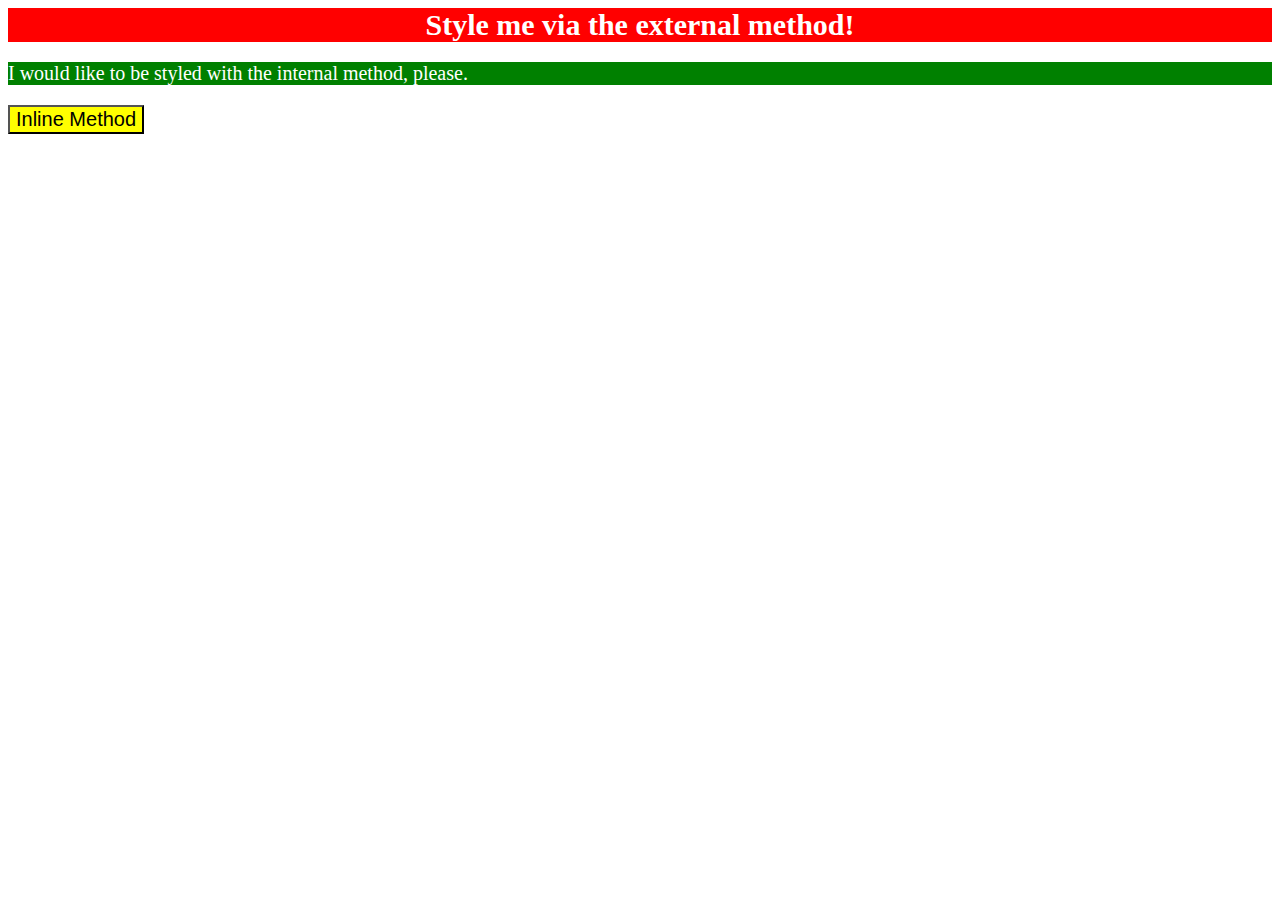
<file: foundations/01-css-methods/index.html>
<!DOCTYPE html>
<html lang="en">
<head>
  <meta charset="UTF-8">
  <meta http-equiv="X-UA-Compatible" content="IE=edge">
  <meta name="viewport" content="width=device-width, initial-scale=1.0">
  <title>Methods for Adding CSS</title>
  <link rel="stylesheet" href="./css/style.css"/>
  <style>
    p {
      background-color:green;
      color:white;
      font-size:20px;
    }
  </style>
</head>
<body>
  <div>Style me via the external method!</div>
  <p>I would like to be styled with the internal method, please.</p>
  <button style="background-color:yellow;color:black;font-size:20px;font-weight:500;font-family:sans-serif;">Inline Method</button>
</body>
</html>
</file>
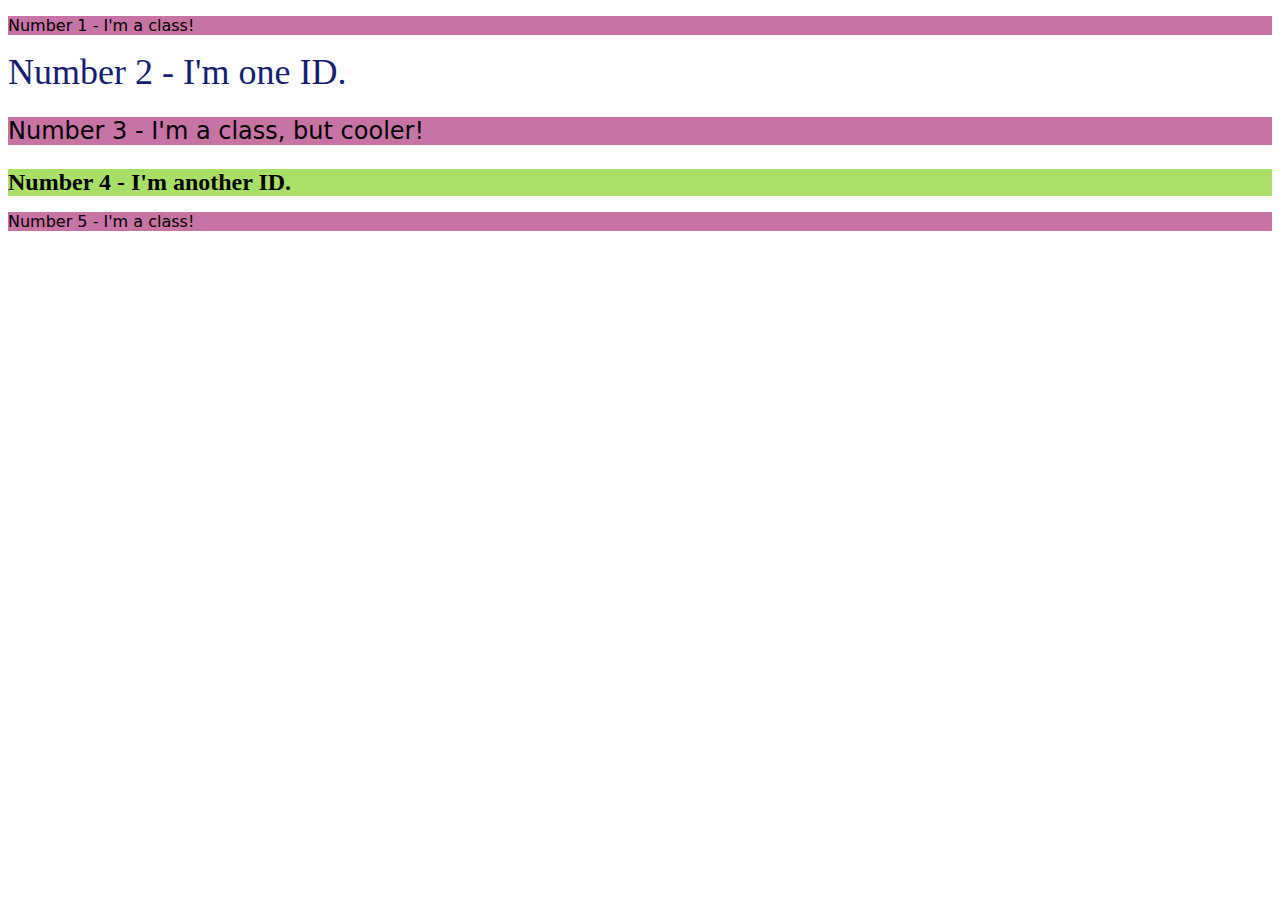
<file: foundations/02-class-id-selectors/index.html>
<!DOCTYPE html>
<html lang="en">
<head>
  <meta charset="UTF-8">
  <meta http-equiv="X-UA-Compatible" content="IE=edge">
  <meta name="viewport" content="width=device-width, initial-scale=1.0">
  <title>Class and ID Selectors</title>
  <link rel="stylesheet" href="style.css">
</head>
<body>
  <p class="odd-element">Number 1 - I'm a class!</p>
  <div id="second-element">Number 2 - I'm one ID.</div>
  <p class="odd-element" id="third-element">Number 3 - I'm a class, but cooler!</p>
  <div id="fourth-element">Number 4 - I'm another ID.</div>
  <p class="odd-element">Number 5 - I'm a class!</p>
</body>
</html>
</file>
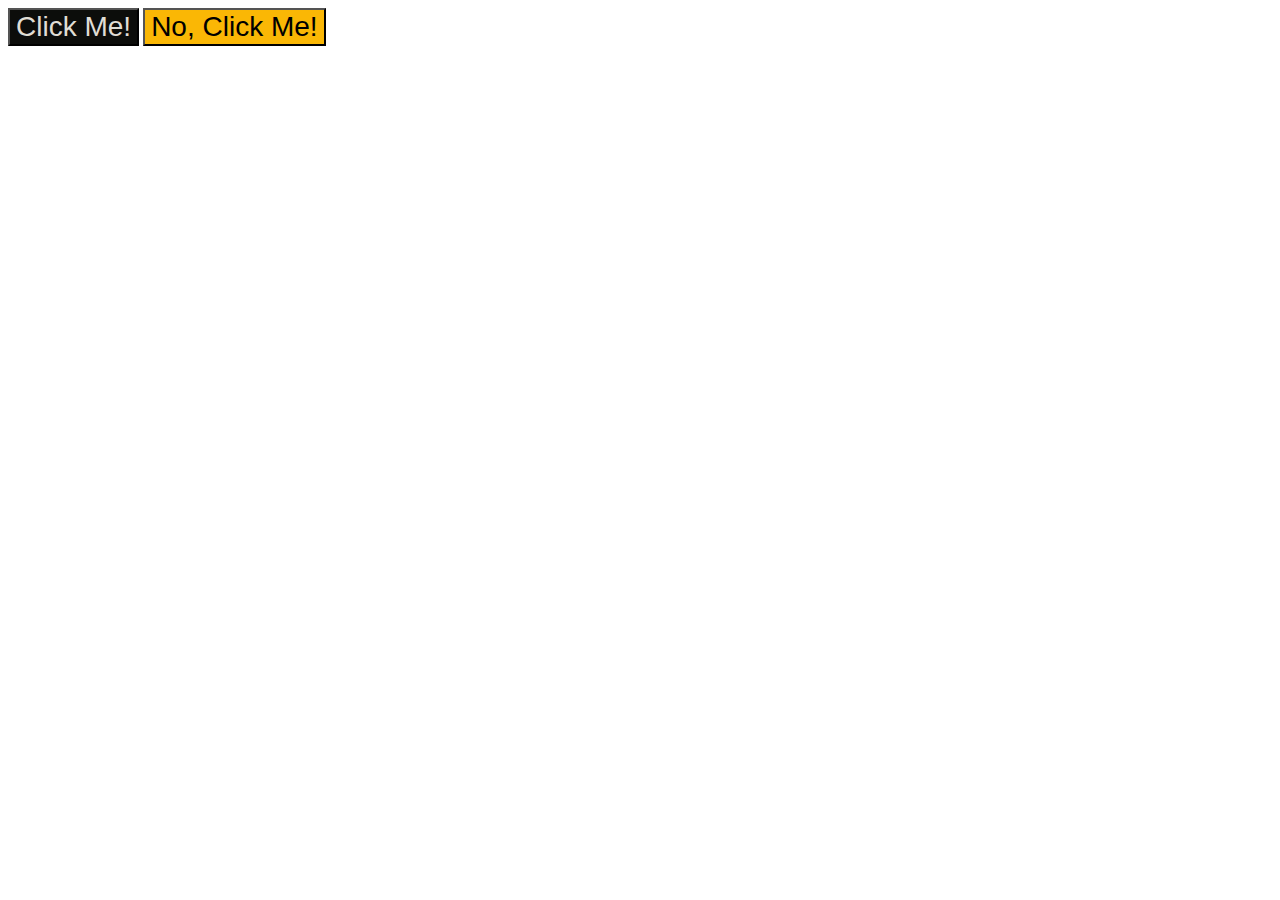
<file: foundations/03-grouping-selectors/index.html>
<!DOCTYPE html>
<html lang="en">
<head>
  <meta charset="UTF-8">
  <meta http-equiv="X-UA-Compatible" content="IE=edge">
  <meta name="viewport" content="width=device-width, initial-scale=1.0">
  <title>Grouping Selectors</title>
  <link rel="stylesheet" href="style.css">
</head>
<body>
  <button class="first-element">Click Me!</button>
  <button class="second-element"s>No, Click Me!</button>
</body>
</html>
</file>
<file: foundations/01-css-methods/css/style.css>
div {
    background-color:red;
    color:white;
    font-weight:bold;
    font-size:30px;
    text-align:center;
}
</file>
<file: foundations/02-class-id-selectors/style.css>
.odd-element {
    background-color: #c773a4;
    font-family: Verdana, "DejaVu Sans", sans-serif
}

#second-element {
    color:#151e73;
    font-size:36px;

}

#third-element {
    font-size:24px;
}

#fourth-element {
    background-color: #a8e067;
    font-size:24px;
    font-weight:bold;
}
</file>
<file: foundations/03-grouping-selectors/style.css>
.first-element {
    background-color: #0c0d0b;
    color:#e0ddd5
}

.second-element {
    background-color: #fab705;
}

.first-element, .second-element {
    font-size:28px;
    font-family: Helvetica, 'Times New Roman', sans-serif;

}
</file>
